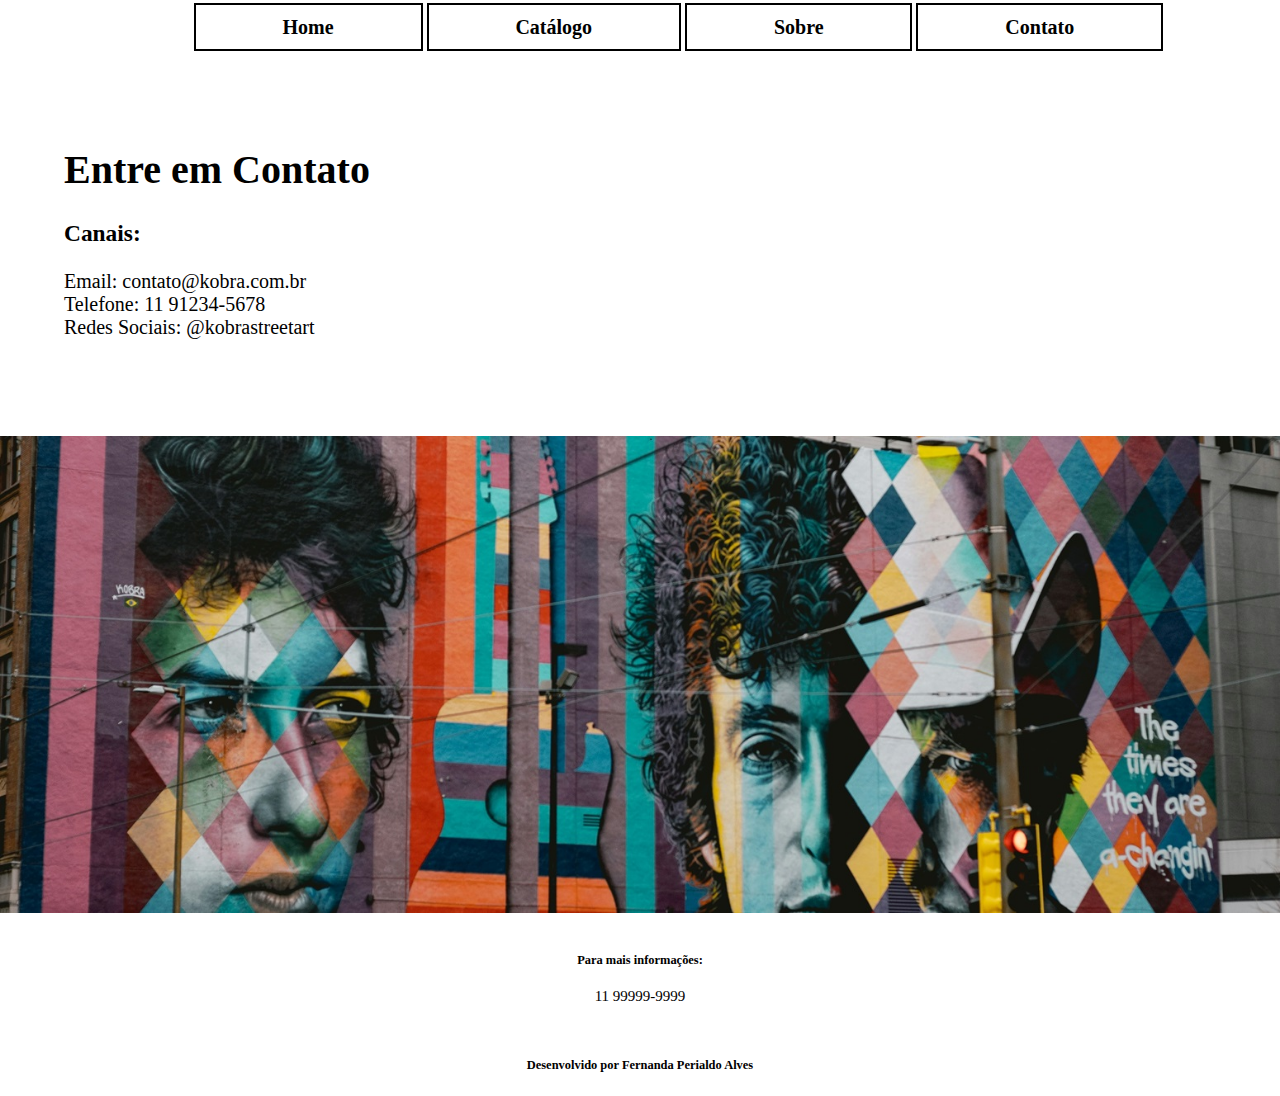
<file: HTML/contato.html>
<!DOCTYPE html>
<html lang="pt-BR">
    <head>
    <!--Cabeçalho do site = Orientações-->
        <meta charset="UTF-8"/>
        <link rel="stylesheet" type="text/css" href="../CSS/estilo.css"/>
        <title>Contato</title> <!--Titulo da aba-->
    </head> <!--fim do cabeçalho-->

    <body> <!-- Corpo do site = Conteúdo-->   
        <header id="cabecalho">  <!--Cabeçalho da Pagina-->
       <!--Menu de Navegação-->
            <nav>
                    <ul>
                        <a href="index.html"><li>Home</li></a>
                        <a href="catalogo.html"><li>Catálogo</li></a>
                        <a href="sobre.html"><li>Sobre</li></a>
                        <a href="contato.html"><li>Contato</li></a>
                    </ul>
            </nav>
        </header>

        <section id="infoContato">
            <h1>Entre em Contato</h1>
            <p><h3>Canais:</h3>Email: contato@kobra.com.br<br> Telefone: 11 91234-5678 <br> Redes Sociais: @kobrastreetart</p>
        </section>

        <section>
            <img class="imgFinal" src="../IMAGENS/imagemContato.jpg" alt="Imagem Contato">
        </section>




        <section id="fechamento" class="inicial"> 
            <h5>Para mais informações: </h5>
            <p>11 99999-9999</p>
        </section>
        <footer id="rodape">
            <h5>Desenvolvido por Fernanda Perialdo Alves</h5>
        </footer>

    </body>
</html>
</file>
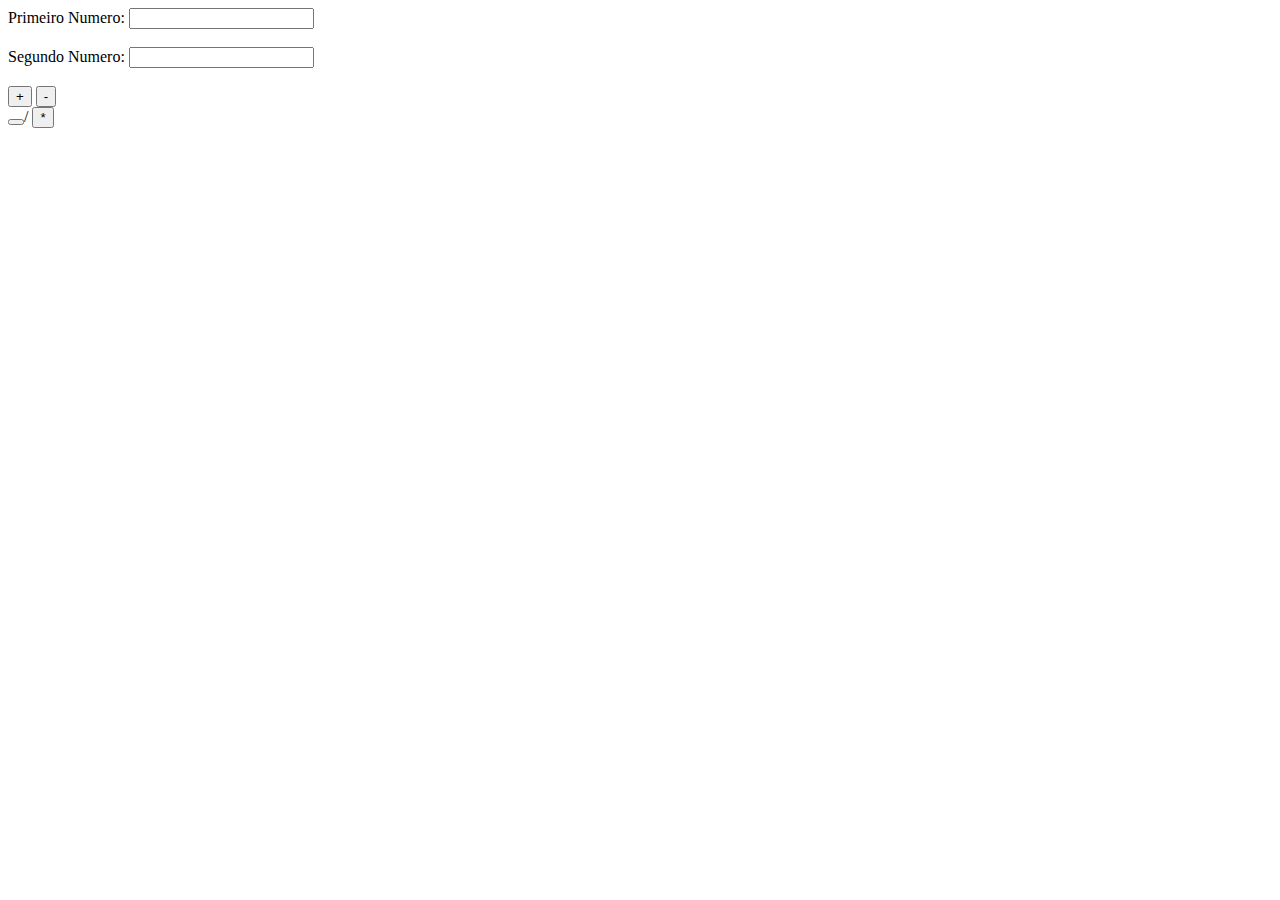
<file: HTML/operacoes.html>
<!DOCTYPE html>
<html lang="pt-BR">
<head>
    <meta charset="UTF-8">
    <meta http-equiv="X-UA-Compatible" content="IE=edge">
    <meta name="viewport" content="width=device-width, initial-scale=1.0">
    <script type="text/javascript" src="../javascript/funcoes.js"></script>
    <title>Operações</title>
</head>
<body>
    <form>
        <label name="lnum">Primeiro Numero: </label>
        <input type="number" id="tPrimeiro"><br><br>

        <label name="lnum2">Segundo Numero: </label>
        <input type="number" id="tSegundo"><br><br>

    </form>
    
    <button id="somar" onclick="somar()"> + </button>
    <button id="subtrair" onclick="subtrair()"> - </button><br>
    <button id="dividir" onclick="dividir()"></button>/ </button>
    <button id="multiplicar" onclick="multiplicar()"> * </button>



</body>
</html>
</file>
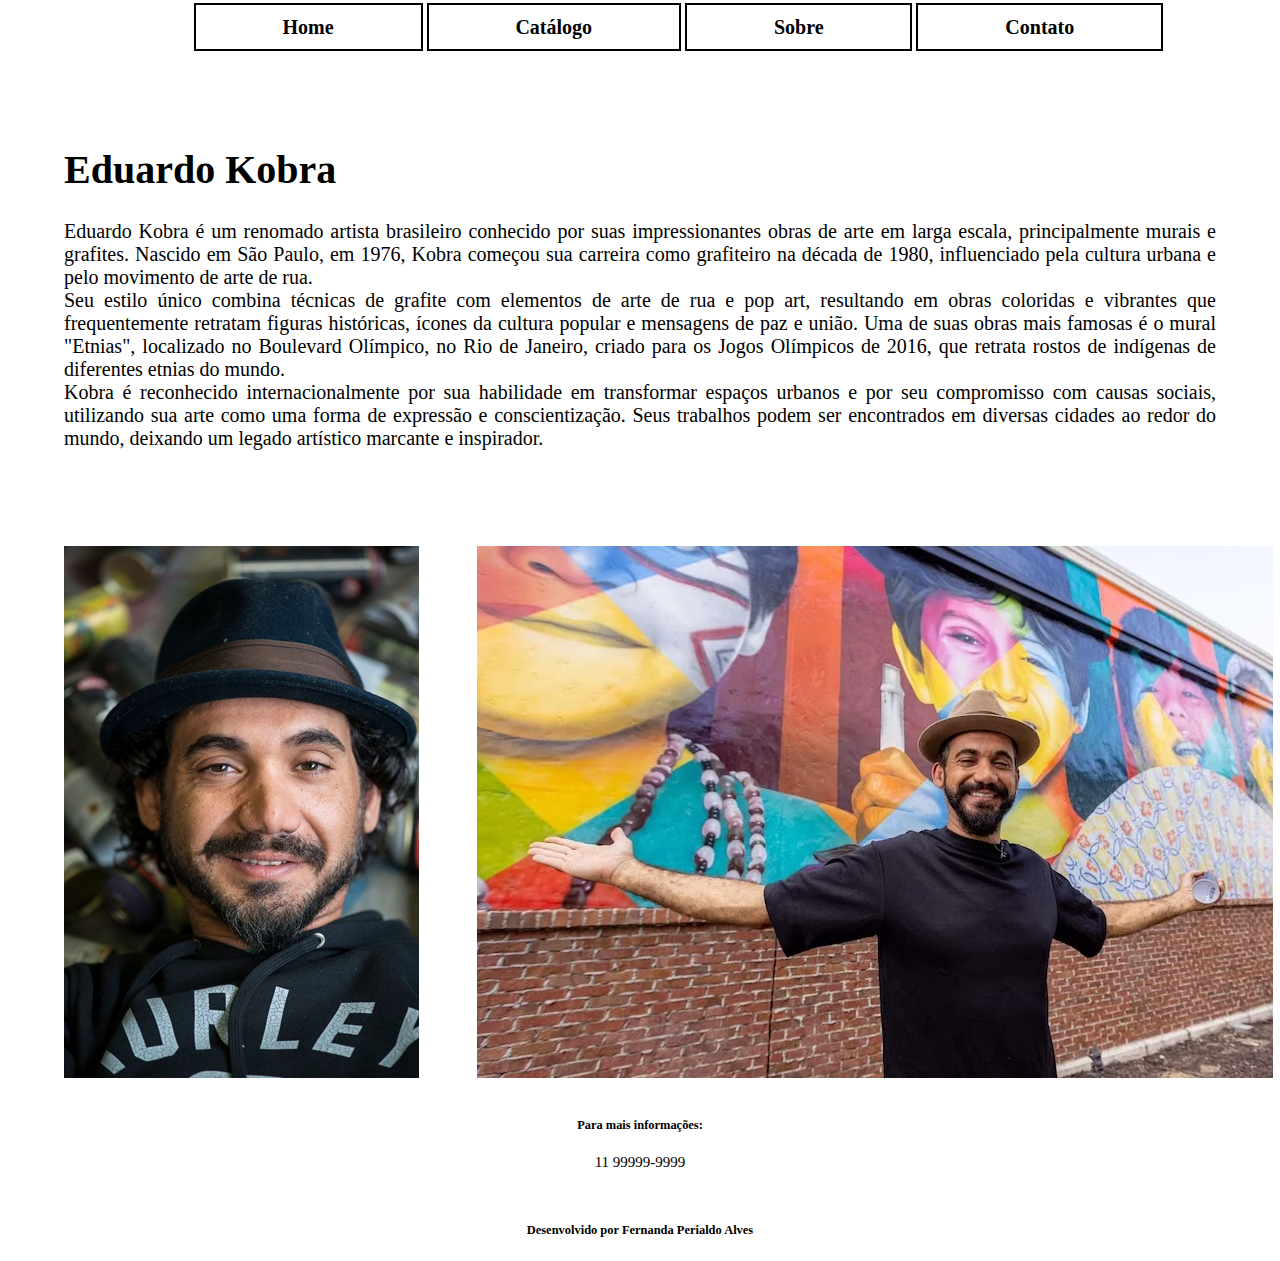
<file: HTML/sobre.html>
<!DOCTYPE html>
<html lang="pt-BR">
    <head>
    <!--Cabeçalho do site = Orientações-->
        <meta charset="UTF-8"/>
        <link rel="stylesheet" type="text/css" href="../CSS/estilo.css"/>
        <title>Sobre</title> <!--Titulo da aba-->
    </head> <!--fim do cabeçalho-->

    <body> <!-- Corpo do site = Conteúdo-->   
        <header id="cabecalho">  <!--Cabeçalho da Pagina-->
       <!--Menu de Navegação-->
            <nav>
                    <ul>
                        <a href="index.html"><li>Home</li></a>
                        <a href="catalogo.html"><li>Catálogo</li></a>
                        <a href="sobre.html"><li>Sobre</li></a>
                        <a href="contato.html"><li>Contato</li></a>
                    </ul>
            </nav>
        </header>
    

        <section id="eduardoKobra">
            <h1>Eduardo Kobra</h1>
            <p> Eduardo Kobra é um renomado artista brasileiro conhecido por suas impressionantes 
                obras de arte em larga escala, principalmente murais e grafites. Nascido em São Paulo,
                em 1976, Kobra começou sua carreira como grafiteiro na década de 1980, influenciado pela
                cultura urbana e pelo movimento de arte de rua.
                <br>
                Seu estilo único combina técnicas de grafite com elementos de arte de rua e pop art,
                resultando em obras coloridas e vibrantes que frequentemente retratam figuras históricas,
                ícones da cultura popular e mensagens de paz e união. Uma de suas obras mais famosas é o 
                mural "Etnias", localizado no Boulevard Olímpico, no Rio de Janeiro, criado para os Jogos 
                Olímpicos de 2016, que retrata rostos de indígenas de diferentes etnias do mundo.
                <br>
                Kobra é reconhecido internacionalmente por sua habilidade em transformar espaços urbanos
                e por seu compromisso com causas sociais, utilizando sua arte como uma forma de expressão 
                e conscientização. Seus trabalhos podem ser encontrados em diversas cidades ao redor do mundo,
                deixando um legado artístico marcante e inspirador.
            </p>
        </section>

        <section id="imagensArtista" class="galeriaKobra">
            <article id="g1">
                <img class="imgKobra" src="../IMAGENS/eduardoKobra.jpg" alt="Imagem 1 do Kobra">
            </article>

            <article id="g2">
                <img class="imgKobra" src="../IMAGENS/eduardoKobra2.png" alt="Imagem 2 do Kobra">
            </article>
        </section>
    </body>

    <section id="fechamento" class="inicial"> 
        <h5>Para mais informações: </h5>
        <p>11 99999-9999</p>
    </section>
    <footer id="rodape">
        <h5>Desenvolvido por Fernanda Perialdo Alves</h5>
    </footer>
</html>
</file>
<file: CSS/estilo.css>
body{
    margin: 0%;
    padding: 0%;
}

.inicio{
    width: 100%;
}

#cabecalho{
    margin-left: -10%;
}

#topoAssinatura{
    width: 60%;
    margin: auto;
    display: block;
}

li{
    list-style: none;
    font-weight: bold;
    display: inline;
    padding: 1% 8% 1% 8%;
    border: 2px solid black;
    background-color: #ffff;
    font-size: 20px;

}

li:hover{
    background-color: #000000;
    color: #fff;
}

a{
    text-decoration: none;
    color: #000;
}

ul{   
    margin-left: 20%;
}


#home{
    width: 100%;
    border: 2px solid #000;
    text-align: center;
    font-size: 30px;
    background-color: #fff;
}

#breveDescricao{
    height: 30%;
    padding: 5%;
    font-size: 25px;
    text-align: justify;
    background-color: #fff;
    margin-top: 1%;
    margin-bottom: 1%;
}

.galeria{
    display: grid;
    grid-template-columns: 32% 32% 32%;
    grid-template-rows: auto;
    grid-gap: 1%;
    margin-left: 5%;
}

#gd1{
    grid-column-start: 1;
    grid-column-end: 1;
    grid-row-start: 1;
    grid-row-end: 1;
    
}

#gd2{
    grid-column-start: 2;
    grid-column-end: 2;
    grid-row-start: 1;
    grid-row-end: 1;
    
}

#gd3{
    grid-column-start: 3;
    grid-column-end: 3;
    grid-row-start: 1;
    grid-row-end: 1;
    
}

#formulario{
    text-align: center;
    background-color: rgb(196, 139, 139);
    border: 10px;
}

/*Página Catálogo*/

#tituloCatalogo{
    height: 30%;
    padding: 5%;
    font-size: 20px;
    text-align: justify;
    background-color: #fff;
    margin-top: 1%;
    margin-bottom: 1%;
}

.catalogo{
    display: grid;
    grid-template-columns: 33% 33% 33%;
    grid-template-rows: auto;
    grid-gap: 1%;
    margin-left: 5%;
}

#gd1{
    grid-column-start: 1;
    grid-column-end: 1;
    grid-row-start: 1;
    grid-row-end: 1;
}

#gd2{
    grid-column-start: 2;
    grid-column-end: 2;
    grid-row-start: 1;
    grid-row-end: 1;

}

#gd3{
    grid-column-start: 3;
    grid-column-end: 3;
    grid-row-start: 1;
    grid-row-end: 1;

}

#gd4{
    grid-column-start: 1;
    grid-column-end: 1;
    grid-row-start: 2;
    grid-row-end: 2;

}

#gd5{
    grid-column-start: 2;
    grid-column-end: 2;
    grid-row-start: 2;
    grid-row-end: 2;

}

#gd6{
    grid-column-start: 3;
    grid-column-end: 3;
    grid-row-start: 2;
    grid-row-end: 2;

}

/*Pagina Sobre*/

.galeriaKobra{
    display: grid;
    grid-template-columns: 33% 33% 33%;
    grid-template-rows: auto;
    grid-gap: 1%;
    margin-left: 5%;
}

#gd1{
    grid-column-start: 1;
    grid-column-end: 1;
    grid-row-start: 1;
    grid-row-end: 1;
}

#gd2{
    grid-column-start: 2;
    grid-column-end: 2;
    grid-row-start: 1;
    grid-row-end: 1;

}

#eduardoKobra{
    height: 30%;
    padding: 5%;
    font-size: 20px;
    text-align: justify;
    background-color: #fff;
    margin-top: 1%;
    margin-bottom: 1%;
}

/*Pagina Contato*/

#infoContato{
    height: 30%;
    padding: 5%;
    font-size: 20px;
    text-align: justify;
    background-color: #fff;
    margin-top: 1%;
    margin-bottom: 1%;
}

.imgFinal{
    width: 100%;
}


#fechamento, #rodape{
    height: 10%;
    text-align: center;
    margin-top: 1%;
    font-size: 15px;
    background-color: #fff;
    border: 2px solid #fff;

}

/*Tela de Celular*/
@media screen and (max-width: 767px){  
    #cabecalho{
        margin-left: -40%;
    }

    #topoAssinatura{
        width: 90%;
        margin: auto;
        display: block;
    }

    .inicio{
        width: 100%;
    }
    
    li{
        list-style: none;
        font-weight: bold;
        display: inline;
        padding: 1% 5% 1% 5%;
        border: 2px solid black;
        background-color: #ffff;
        font-size: 10px;
      
    
    }
    
    li:hover{
        background-color: #000000;
        color: #fff;
    }
    
    a{
        text-decoration: none;
        color: #000;
    }
    
    ul{   
        margin-left: 10%;
    }
    
    #breveDescricao{
        height: 30%;
        padding: 5%;
        font-size: 20px;
        text-align: justify;
        background-color: #fff;
        margin-top: 1%;
        margin-bottom: 1%;
    }
    
    .galeria{
        font-size: 85%;
        display: grid;
        grid-template-columns: 32% 32% 32%;
        grid-template-rows: auto;
        grid-gap: 1%;
    }

    .gd{
        width: 95%;
    }
    
    #gd1{
        grid-column-start: 1;
        grid-column-end: 1;
        grid-row-start: 1;
        grid-row-end: 1;
        
    }
    
    #gd2{
        grid-column-start: 2;
        grid-column-end: 2;
        grid-row-start: 1;
        grid-row-end: 1;
        
    }
    
    #gd3{
        grid-column-start: 3;
        grid-column-end: 3;
        grid-row-start: 1;
        grid-row-end: 1;
        
    }
    
    /*Página Catálogo*/
    
    #tituloCatalogo{
        height: 30%;
        padding: 5%;
        font-size: 90%;
        text-align: justify;
        background-color: #fff;
        margin-top: 1%;
        margin-bottom: 1%;
    }
    
    .catalogo{
        font-size: 85%;
        display: grid;
        grid-template-columns: 33% 33% 33%;
        grid-template-rows: auto;
        grid-gap: 1%;
    }

    .img{
        width: 80%;
    }
  
    #gd1{
        grid-column-start: 1;
        grid-column-end: 1;
        grid-row-start: 1;
        grid-row-end: 1;
    }
    
    #gd2{
        grid-column-start: 2;
        grid-column-end: 2;
        grid-row-start: 1;
        grid-row-end: 1;
    
    }
    
    #gd3{
        grid-column-start: 3;
        grid-column-end: 3;
        grid-row-start: 1;
        grid-row-end: 1;
    
    }
    
    #gd4{
        grid-column-start: 1;
        grid-column-end: 1;
        grid-row-start: 2;
        grid-row-end: 2;
    
    }
    
    #gd5{
        grid-column-start: 2;
        grid-column-end: 2;
        grid-row-start: 2;
        grid-row-end: 2;
    
    }
    
    #gd6{
        grid-column-start: 3;
        grid-column-end: 3;
        grid-row-start: 2;
        grid-row-end: 2;
    
    }
    
    /*Pagina Sobre*/
    
    #eduardoKobra{
        height: 30%;
        padding: 5%;
        font-size: 20px;
        text-align: justify;
        background-color: #fff;
        margin-top: 1%;
        margin-bottom: 1%;
    }
    
    .galeriaKobra{
        display: grid;
        grid-template-columns: 33% 33% 33%;
        grid-template-rows: auto;
        grid-gap: 1%;
    }


    .imgKobra{
        width: 95%;
    }
    
    #gd1{
        grid-column-start: 1;
        grid-column-end: 1;
        grid-row-start: 1;
        grid-row-end: 1;
    }
    
    #gd2{
        grid-column-start: 2;
        grid-column-end: 2;
        grid-row-start: 1;
        grid-row-end: 1;
    
    }
    
  
    /*Pagina Contato*/
    
    #infoContato{
        height: 30%;
        padding: 5%;
        font-size: 15px;
        text-align: justify;
        background-color: #fff;
        margin-top: 1%;
        margin-bottom: 1%;
    }

    .imgFinal{
        width: 100%;
    }
    
    #fechamento, #rodape{
        height: 10%;
        text-align: center;
        margin-top: 1%;
        font-size: 12px;
        background-color: #fff;
    }
}

/*Tela de Tablet*/
@media screen and (max-width: 1023px){  

    #topoAssinatura{
        width: 90%;
        margin: auto;
        display: block;
    }

    .inicio{
        width:100%;
    }
    
    li{
        list-style: none;
        font-weight: bold;
        display: inline;
        padding: 1% 5% 1% 5%;
        border: 2px solid black;
        background-color: #ffff;
        font-size: 15px;   
    }
    
    li:hover{
        background-color: #000000;
        color: #fff;
    }
    
    a{
        text-decoration: none;
        color: #000;
    }
    
    ul{   
        margin-left: 25%;
    }
    
    #breveDescricao{
        height: 30%;
        padding: 5%;
        font-size: 20px;
        text-align: justify;
        background-color: #fff;
        margin-top: 1%;
        margin-bottom: 1%;
    }
    
    .galeria{
        font-size: 85%;
        display: grid;
        grid-template-columns: 32% 32% 32%;
        grid-template-rows: auto;
        grid-gap: 1%;
    }

    .gd{
        width: 85%;
    }
    
    #gd1{
        grid-column-start: 1;
        grid-column-end: 1;
        grid-row-start: 1;
        grid-row-end: 1;
        
    }
    
    #gd2{
        grid-column-start: 2;
        grid-column-end: 2;
        grid-row-start: 1;
        grid-row-end: 1;
        
    }
    
    #gd3{
        grid-column-start: 3;
        grid-column-end: 3;
        grid-row-start: 1;
        grid-row-end: 1;
        
    }
    
    /*Página Catálogo*/
    
    #tituloCatalogo{
        height: 30%;
        padding: 5%;
        font-size: 90%;
        text-align: justify;
        background-color: #fff;
        margin-top: 1%;
        margin-bottom: 1%;
    }
    
    .catalogo{
        font-size: 85%;
        display: grid;
        grid-template-columns: 33% 33% 33%;
        grid-template-rows: auto;
        grid-gap: 1%;
    }

    .img{
        width: 80%;
    }
  
    #gd1{
        grid-column-start: 1;
        grid-column-end: 1;
        grid-row-start: 1;
        grid-row-end: 1;
    }
    
    #gd2{
        grid-column-start: 2;
        grid-column-end: 2;
        grid-row-start: 1;
        grid-row-end: 1;
    
    }
    
    #gd3{
        grid-column-start: 3;
        grid-column-end: 3;
        grid-row-start: 1;
        grid-row-end: 1;
    
    }
    
    #gd4{
        grid-column-start: 1;
        grid-column-end: 1;
        grid-row-start: 2;
        grid-row-end: 2;
    
    }
    
    #gd5{
        grid-column-start: 2;
        grid-column-end: 2;
        grid-row-start: 2;
        grid-row-end: 2;
    
    }
    
    #gd6{
        grid-column-start: 3;
        grid-column-end: 3;
        grid-row-start: 2;
        grid-row-end: 2;
    
    }
    
    /*Pagina Sobre*/
    
    #eduardoKobra{
        height: 30%;
        padding: 5%;
        font-size: 20px;
        text-align: justify;
        background-color: #fff;
        margin-top: 1%;
        margin-bottom: 1%;
    }
    
    .galeriaKobra{
        display: grid;
        grid-template-columns: 33% 33% 33%;
        grid-template-rows: auto;
        grid-gap: 1%;
    }


    .imgKobra{
        width: 95%;
    }
    
    #gd1{
        grid-column-start: 1;
        grid-column-end: 1;
        grid-row-start: 1;
        grid-row-end: 1;
    }
    
    #gd2{
        grid-column-start: 2;
        grid-column-end: 2;
        grid-row-start: 1;
        grid-row-end: 1;
    
    }
    
  
    /*Pagina Contato*/
    
    #infoContato{
        height: 30%;
        padding: 5%;
        font-size: 15px;
        text-align: justify;
        background-color: #fff;
        margin-top: 1%;
        margin-bottom: 1%;
    }

    .imgFinal{
        width: 100%;
    }
    
    #fechamento, #rodape{
        height: 10%;
        text-align: center;
        margin-top: 5%;
        font-size: 12px;
        background-color: #fff;
        border: 2px solid black;
    }



}
</file>
